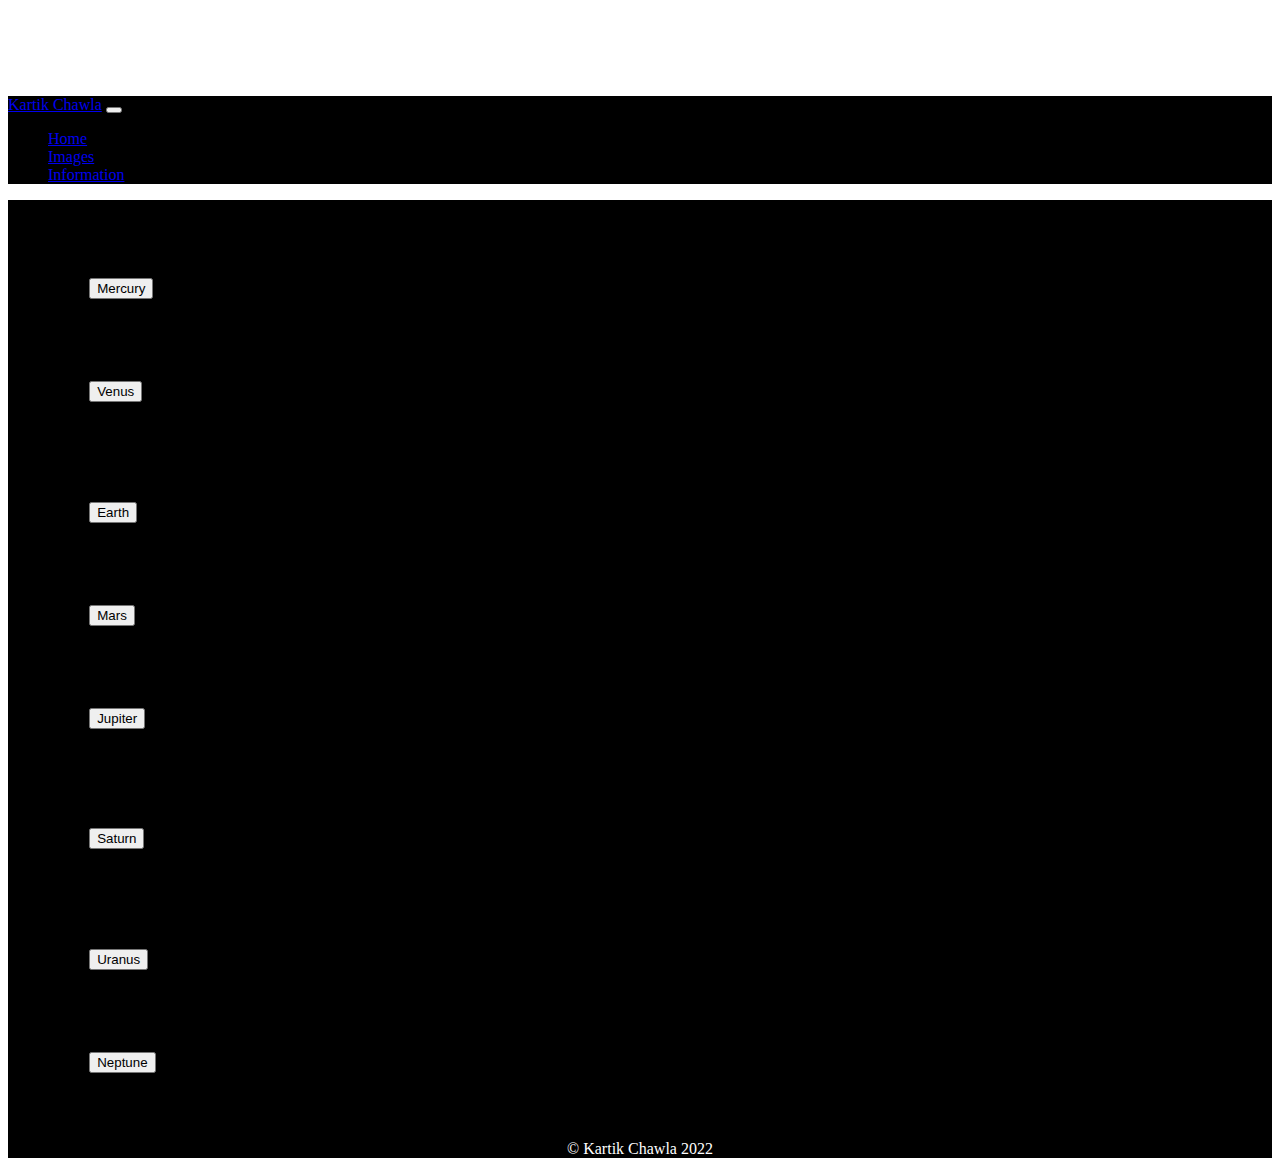
<file: pages/description.html>
<!DOCTYPE html>
<html lang="en">

<head>
    <meta charset="UTF-8">
    <meta http-equiv="X-UA-Compatible" content="IE=edge">
    <meta name="viewport" content="width=device-width, initial-scale=1.0">
    <title>Description</title>
    <script src="https://code.jquery.com/jquery-3.3.1.slim.min.js"
        integrity="sha384-q8i/X+965DzO0rT7abK41JStQIAqVgRVzpbzo5smXKp4YfRvH+8abtTE1Pi6jizo"
        crossorigin="anonymous"></script>
    <link href="https://cdn.jsdelivr.net/npm/bootstrap@5.0.2/dist/css/bootstrap.min.css" rel="stylesheet"
        integrity="sha384-EVSTQN3/azprG1Anm3QDgpJLIm9Nao0Yz1ztcQTwFspd3yD65VohhpuuCOmLASjC" crossorigin="anonymous">
    <script src="https://cdn.jsdelivr.net/npm/bootstrap@5.0.2/dist/js/bootstrap.bundle.min.js"
        integrity="sha384-MrcW6ZMFYlzcLA8Nl+NtUVF0sA7MsXsP1UyJoMp4YLEuNSfAP+JcXn/tWtIaxVXM"
        crossorigin="anonymous"></script>
    <link rel="stylesheet" href="../Assets/CSS/styles.css">
    <script src="../Assets/JS/index.js"></script>

</head>

<body>
    <nav class="navbar navbar-expand-lg navbar-dark bg-dark fixed-top">
        <div class="container-fluid">
            <a class="navbar-brand" href="index.html">Kartik Chawla</a>
            <button class="navbar-toggler" type="button" data-bs-toggle="collapse" data-bs-target="#navbarText"
                aria-controls="navbarText" aria-expanded="false" aria-label="Toggle navigation">
                <span class="navbar-toggler-icon"></span>
            </button>
            <div class="collapse navbar-collapse" id="navbarText">
                <ul class="navbar-nav me-auto mb-2 mb-lg-0">
                    <li class="nav-item">
                        <a class="nav-link" aria-current="page" href="index.html">Home</a>
                    </li>
                    <li class="nav-item">
                        <a class="nav-link" href="planet-images.html">Images</a>
                    </li>
                    <li class="nav-item">
                        <a class="nav-link" href="description.html">Information</a>
                    </li>
                </ul>
            </div>
        </div>
    </nav>
    <div class="container-fluid bg-dark main-content">
        <h3 class="text-white">
            Few More details about the planets in our solar system
        </h3>
        <div class="accordion" id="planets">
            <div class="accordion-item">
                <h2 class="accordion-header" id="planetMercury">
                    <button class="accordion-button" type="button" data-bs-toggle="collapse" data-bs-target="#mercury"
                        aria-expanded="true" aria-controls="mercury">
                        Mercury
                    </button>
                </h2>
                <div id="mercury" class="accordion-collapse collapse show" aria-labelledby="planetMercury"
                    data-bs-parent="#planets">
                    <div class="accordion-body">
                        Mercury is the closest planet to the Sun and is the smallest of the eight planets being only
                        slightly larger than our moon. Mercury’s surface temperatures vary in extremes reaching day
                        temperatures as high as 800°F (430°C) and dipping as low as -290°F (-180°C), lacking the
                        atmosphere to hold the heat at night.
                    </div>
                </div>
            </div>
            <div class="accordion-item">
                <h2 class="accordion-header" id="planetVenus">
                    <button class="accordion-button collapsed" type="button" data-bs-toggle="collapse"
                        data-bs-target="#venus" aria-expanded="false" aria-controls="venus">
                        Venus
                    </button>
                </h2>
                <div id="venus" class="accordion-collapse collapse" aria-labelledby="planetVenus"
                    data-bs-parent="#planets">
                    <div class="accordion-body">
                        Venus is the second planet from the Sun and is the second-brightest natural object in Earth’s
                        night sky after the Moon. It is similar to Earth in size and mass and is known as Earth’s sister
                        or twin planet. Venus’ rotation period of 243 Earth days is slower than any other planet and is
                        one of two planets to rotate in the opposite direction (east to west).
                    </div>
                </div>
            </div>
            <div class="accordion-item">
                <h2 class="accordion-header" id="planetEarth">
                    <button class="accordion-button collapsed" type="button" data-bs-toggle="collapse"
                        data-bs-target="#earth" aria-expanded="false" aria-controls="earth">
                        Earth
                    </button>
                </h2>
                <div id="earth" class="accordion-collapse collapse" aria-labelledby="planetEarth"
                    data-bs-parent="#planets">
                    <div class="accordion-body">
                        Earth is the third planet from the Sun and it is the fifth-largest planet. Earth’s orbit around
                        the Sun is 365.25 days, rotating on a tilted axis which is responsible for the four seasons.
                        Earth’s gravity interacts with the Moon, it’s only natural satellite, helping to stabilize
                        Earth’s axis orientation and slows its rotation causing tides.
                    </div>
                </div>
            </div>
            <div class="accordion-item">
                <h2 class="accordion-header" id="planetMars">
                    <button class="accordion-button collapsed" type="button" data-bs-toggle="collapse"
                        data-bs-target="#mars" aria-expanded="false" aria-controls="mars">
                        Mars
                    </button>
                </h2>
                <div id="mars" class="accordion-collapse collapse" aria-labelledby="planetMars"
                    data-bs-parent="#planets">
                    <div class="accordion-body">
                        Mars is the fourth planet from the Sun, known as the Red Planet from iron oxide (rust) in the
                        soil. Mars is home to the highest known mountain and largest canyon and polar ice caps in both
                        hemispheres that remain frozen year-round.
                    </div>
                </div>
            </div>
            <div class="accordion-item">
                <h2 class="accordion-header" id="planetJupiter">
                    <button class="accordion-button collapsed" type="button" data-bs-toggle="collapse"
                        data-bs-target="#jupiter" aria-expanded="false" aria-controls="jupiter">
                        Jupiter
                    </button>
                </h2>
                <div id="jupiter" class="accordion-collapse collapse" aria-labelledby="planetJupiter"
                    data-bs-parent="#planets">
                    <div class="accordion-body">
                        Jupiter is the fifth planet from the Sun, the largest planet in our solar system and one of the
                        brightest objects visible to the naked eye. It is composed mostly of hydrogen and helium with
                        other trace gases. The outer atmosphere and internal heat have created cloud bands and the Great
                        Red Spot – a giant storm that has lasted more than 300 years. Jupiter also has three faint rings
                        that surround the planet.
                    </div>
                </div>
            </div>
            <div class="accordion-item">
                <h2 class="accordion-header" id="planetSaturn">
                    <button class="accordion-button collapsed" type="button" data-bs-toggle="collapse"
                        data-bs-target="#saturn" aria-expanded="false" aria-controls="saturn">
                        Saturn
                    </button>
                </h2>
                <div id="saturn" class="accordion-collapse collapse" aria-labelledby="planetSaturn"
                    data-bs-parent="#planets">
                    <div class="accordion-body">
                        Saturn, also known as the ringed planet, is the sixth planet from the sun and the second-largest
                        planet. Saturn is pale yellow in color due to ammonia crystals in its upper atmosphere and
                        features a prominent ring system made of ice and rock particles that range in size and orbit
                        speeds. The rings are roughly 20 meters (66ft.) thick and extend from 6,630 to 120,700 km (4,120
                        to 75,000 mi) from the equator.
                    </div>
                </div>
            </div>
            <div class="accordion-item">
                <h2 class="accordion-header" id="planetUranus">
                    <button class="accordion-button collapsed" type="button" data-bs-toggle="collapse"
                        data-bs-target="#uranus" aria-expanded="false" aria-controls="uranus">
                        Uranus
                    </button>
                </h2>
                <div id="uranus" class="accordion-collapse collapse" aria-labelledby="planetUranus"
                    data-bs-parent="#planets">
                    <div class="accordion-body">
                        Uranus is the seventh planet from the Sun and like Venus, rotates in the opposite direction as
                        the other planets. Uranus is also the only planet to rotate on a sideways axis, meaning it
                        rotates on its side with both poles facing east and west.
                    </div>
                </div>
            </div>

            <div class="accordion-item">
                <h2 class="accordion-header" id="planetNeptune">
                    <button class="accordion-button collapsed" type="button" data-bs-toggle="collapse"
                        data-bs-target="#neptune" aria-expanded="false" aria-controls="neptune">
                        Neptune
                    </button>
                </h2>
                <div id="neptune" class="accordion-collapse collapse" aria-labelledby="planetNeptune"
                    data-bs-parent="#planets">
                    <div class="accordion-body">
                        Neptune is the eighth and farthest planet in our solar system. It is the fourth-largest planet
                        and is similar to Uranus consisting of gases, ices, and has a series of moons and faint rings.
                        Neptune was also the only planet whose presence was predicted using mathematics before it was
                        observed visually through a telescope. This prediction was based largely on the changes in the
                        orbit of Uranus.
                    </div>
                </div>
            </div>
        </div>
    </div>
    <footer class="bg-dark">
        <span>© Kartik Chawla 2022</span>
    </footer>
</body>
<style>
    .main-content {
        display: flex;
        height: 100%;
        align-items: center;
        justify-content: center;
        flex-direction: column;
    }

    .accordion {
        width: 90%;
    }
</style>

</html>
</file>
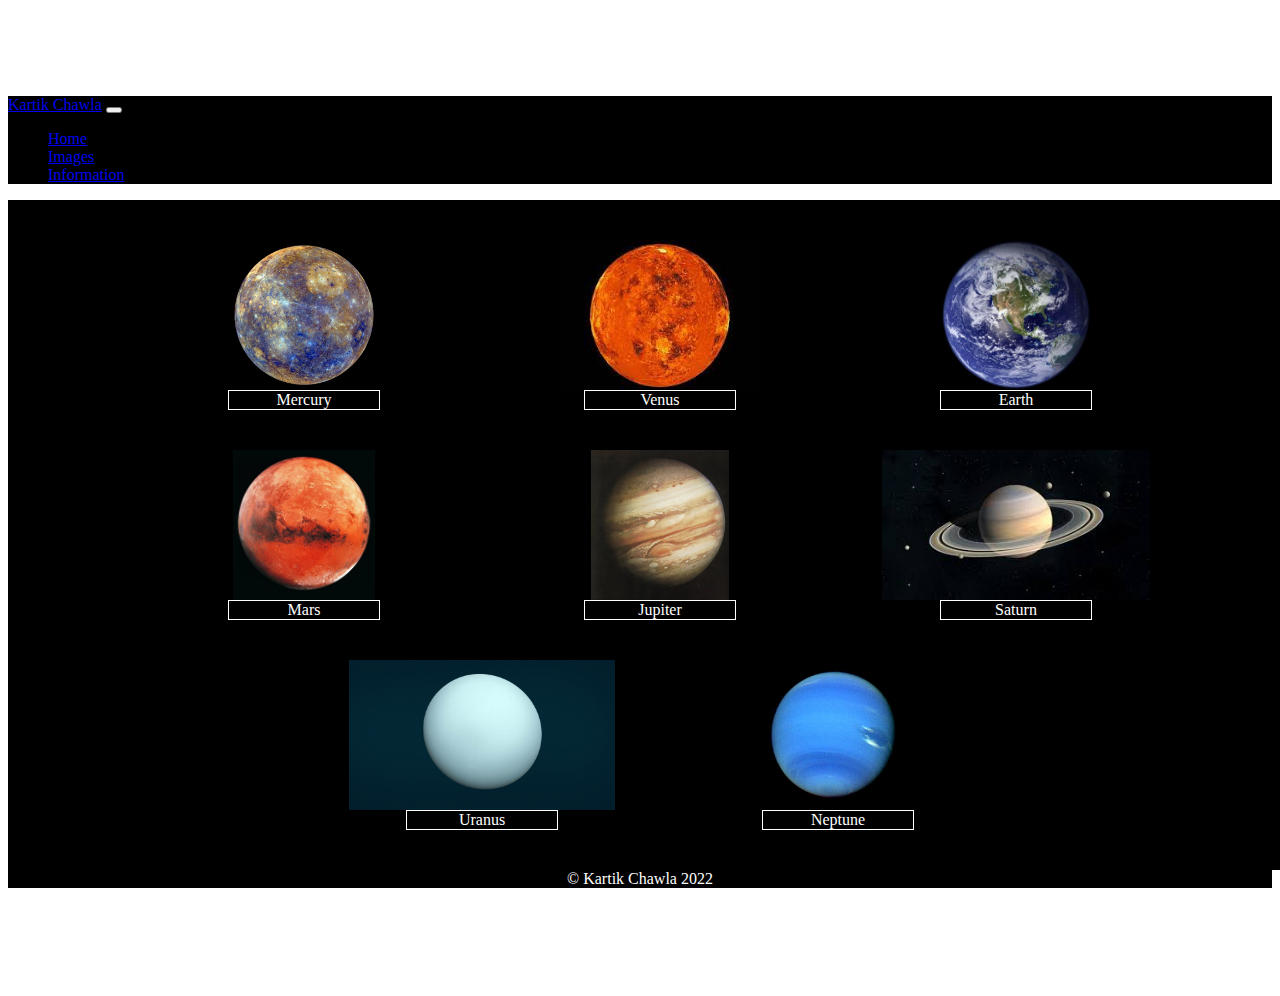
<file: pages/planet-images.html>
<!DOCTYPE html>
<html lang="en">

<head>
    <meta charset="UTF-8">
    <meta http-equiv="X-UA-Compatible" content="IE=edge">
    <meta name="viewport" content="width=device-width, initial-scale=1.0">
    <title>Planets Images</title>
    <script src="https://code.jquery.com/jquery-3.3.1.slim.min.js"
        integrity="sha384-q8i/X+965DzO0rT7abK41JStQIAqVgRVzpbzo5smXKp4YfRvH+8abtTE1Pi6jizo"
        crossorigin="anonymous"></script>
    <link href="https://cdn.jsdelivr.net/npm/bootstrap@5.0.2/dist/css/bootstrap.min.css" rel="stylesheet"
        integrity="sha384-EVSTQN3/azprG1Anm3QDgpJLIm9Nao0Yz1ztcQTwFspd3yD65VohhpuuCOmLASjC" crossorigin="anonymous">
    <script src="https://cdn.jsdelivr.net/npm/bootstrap@5.0.2/dist/js/bootstrap.bundle.min.js"
        integrity="sha384-MrcW6ZMFYlzcLA8Nl+NtUVF0sA7MsXsP1UyJoMp4YLEuNSfAP+JcXn/tWtIaxVXM"
        crossorigin="anonymous"></script>
    <link rel="stylesheet" href="../Assets/CSS/styles.css">
    <script src="../Assets/JS/index.js"></script>

</head>

<body>
    <nav class="navbar navbar-expand-lg navbar-dark bg-dark fixed-top">
        <div class="container-fluid">
            <a class="navbar-brand" href="index.html">Kartik Chawla</a>
            <button class="navbar-toggler" type="button" data-bs-toggle="collapse" data-bs-target="#navbarText"
                aria-controls="navbarText" aria-expanded="false" aria-label="Toggle navigation">
                <span class="navbar-toggler-icon"></span>
            </button>
            <div class="collapse navbar-collapse" id="navbarText">
                <ul class="navbar-nav me-auto mb-2 mb-lg-0">
                    <li class="nav-item">
                        <a class="nav-link" aria-current="page" href="index.html">Home</a>
                    </li>
                    <li class="nav-item">
                        <a class="nav-link" href="planet-images.html">Images</a>
                    </li>
                    <li class="nav-item">
                        <a class="nav-link" href="description.html">Information</a>
                    </li>
                </ul>
            </div>
        </div>
    </nav>
    <div class="container main-content bg-dark">
        <div class="content">
            <img src="../Assets/images/mercury.jpeg" alt="Mercury">
            <span class="m-2">Mercury</span>
        </div>
        <div class="content">
            <img src="../Assets/images/venus.jpeg" alt="Venus">
            <span class="m-2">Venus</span>
        </div>
        <div class="content">
            <img src="../Assets/images/earth.jpeg" alt="earth">
            <span class="m-2">Earth</span>
        </div>
        <div class="content">
            <img src="../Assets/images/mars.jpeg" alt="Mars">
            <span class="m-2">Mars</span>
        </div>
        <div class="content">
            <img src="../Assets/images/jupiter.jpeg" alt="Jupiter">
            <span class="m-2">Jupiter</span>
        </div>
        <div class="content">
            <img src="../Assets/images/saturn.jpeg" alt="Saturn">
            <span class="m-2">Saturn</span>
        </div>
        <div class="content">
            <img src="../Assets/images/uranus.jpeg" alt="Uranus">
            <span class="m-2">Uranus</span>
        </div>
        <div class="content">
            <img src="../Assets/images/neptune.jpeg" alt="Neptune">
            <span class="m-2">Neptune</span>
        </div>
    </div>
    <footer class="bg-dark">
        <span>© Kartik Chawla 2022</span>
    </footer>
</body>
<style>
    .container {
        display: flex;
        justify-content: center;
        flex-wrap: wrap;
        flex-direction: row;
        max-width: 100%;
        width: 100%;
    }

    .content {
        display: flex;
        flex-direction: column;
        width: 100%;
        max-width: 25%;
        margin: 20px;
        justify-content: center;
        align-items: center;
        height: 100%;
    }

    .content>img {
        max-height: 150px;
    }

    .content>span {
        text-align: center;
        border: 1px solid white;
        max-width: 150px;
        width: 150px;
        color: white;
    }

    @media only screen and (max-width: 768px) {
        .container {
            flex-direction: column;
            align-items: center;
        }

        .content {
            margin: 10px;
            height: unset;
        }
    }
</style>

</html>
</file>
<file: Assets/CSS/styles.css>
.bg-dark {
    background-color: black !important;
}

.main-content {
    padding: 20px;
}

footer {
    text-align: center;
}

footer>span {
    color: white;
}

html,
body {
    height: 100%;
}
</file>
